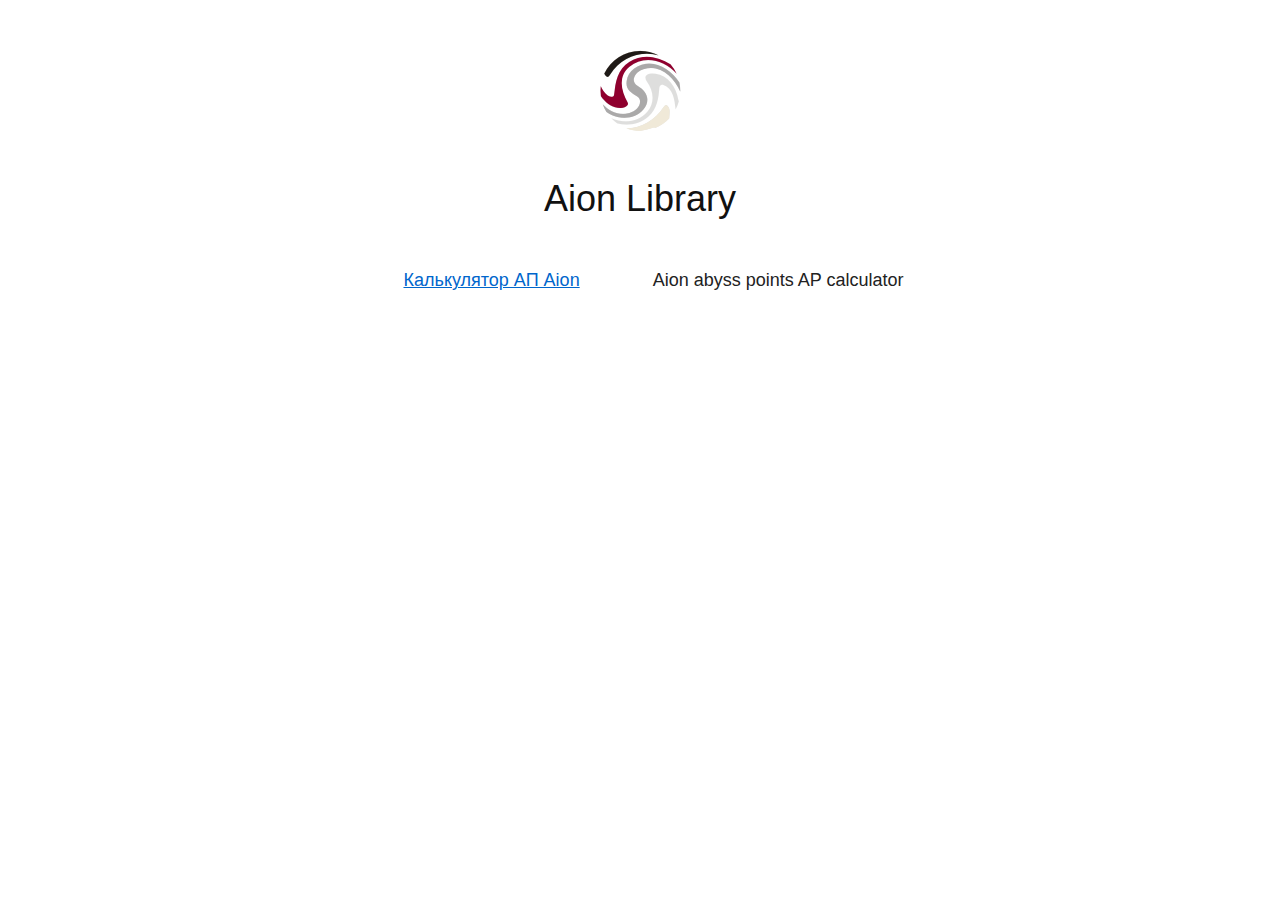
<file: index.html>
<!DOCTYPE HTML PUBLIC "-//W3C//DTD HTML 4.01 Transitional//EN"
        "http://www.w3.org/TR/html4/loose.dtd">
<html>
<head>
    <meta http-equiv="Content-Type" content="text/html; charset=UTF-8" >
    <title>Aion Library</title>

    <link rel="stylesheet" href="/css/blueprint/screen.css" type="text/css" media="screen, projection">
    <link rel="stylesheet" href="/css/blueprint/print.css" type="text/css" media="print">
    <!--[if lt IE 8]>
        <link rel="stylesheet" href="/css/blueprint/ie.css" type="text/css" media="screen, projection">
    <![endif]-->

    <link rel="stylesheet" href="/css/index.css" type="text/css" media="screen, projection">

    <script language="javascript" src="/js/mootools-core-1.3.2-full-nocompat-yc.js"></script>
</head>
<body>
    <div style="height: 50px;">&nbsp;</div>
    <div class="container" style="text-align: center;">
        <img src="/images/logo.png" style="margin-bottom: 50px;" />

        <div style="margin-bottom: 50px">
            <h1>Aion Library</h1>
            
            <!-- Place this tag in your head or just before your close body tag -->
            <script type="text/javascript" src="https://apis.google.com/js/plusone.js"></script>

            <!-- Place this tag where you want the +1 button to render -->
            <div class="g-plusone" data-annotation="none"></div>
        </div>

        <ul class="menu">
            <li>

            </li>
            <li>
                <a href="/ap.html">Калькулятор АП Aion</a>
                <span>Aion abyss points AP calculator</span>
            </li>
        </ul>
    </div>
</body>
</html>
</file>
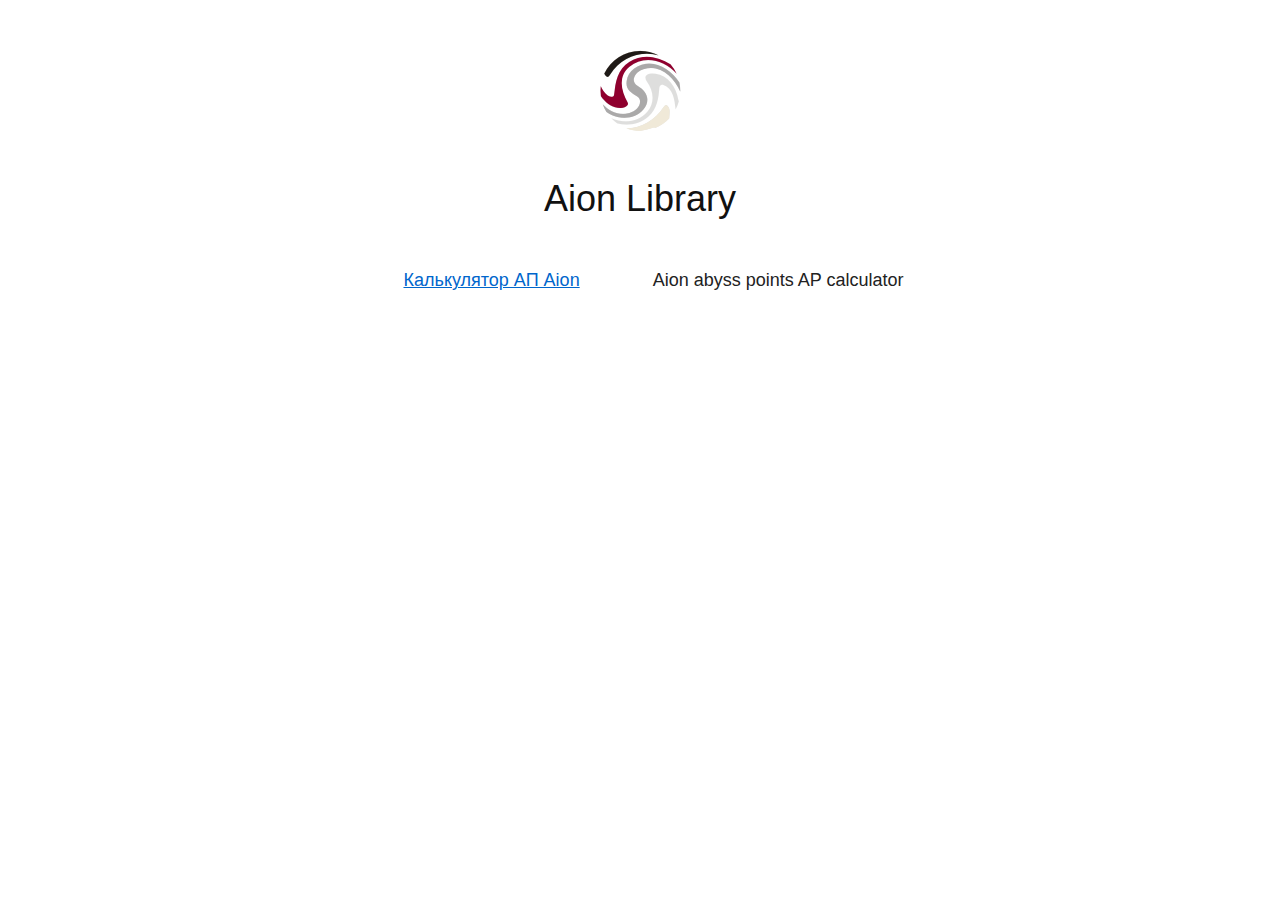
<file: public/index.html>
<!DOCTYPE HTML PUBLIC "-//W3C//DTD HTML 4.01 Transitional//EN"
        "http://www.w3.org/TR/html4/loose.dtd">
<html>
<head>
    <meta http-equiv="Content-Type" content="text/html; charset=UTF-8" >
    <title>Aion Library</title>

    <link rel="stylesheet" href="/css/blueprint/screen.css" type="text/css" media="screen, projection">
    <link rel="stylesheet" href="/css/blueprint/print.css" type="text/css" media="print">
    <!--[if lt IE 8]>
        <link rel="stylesheet" href="/css/blueprint/ie.css" type="text/css" media="screen, projection">
    <![endif]-->

    <link rel="stylesheet" href="/css/index.css" type="text/css" media="screen, projection">

    <script language="javascript" src="/js/mootools-core-1.3.2-full-nocompat-yc.js"></script>
</head>
<body>
    <div style="height: 50px;">&nbsp;</div>
    <div class="container" style="text-align: center;">
        <img src="/images/logo.png" style="margin-bottom: 50px;" />

        <h1 style="margin-bottom: 50px;">Aion Library</h1>

        <ul class="menu">
            <li>
                <a href="/ap.html">Калькулятор АП Aion</a>
                <span>Aion abyss points AP calculator</span>
            </li>
        </ul>
    </div>
</body>
</html>
</file>
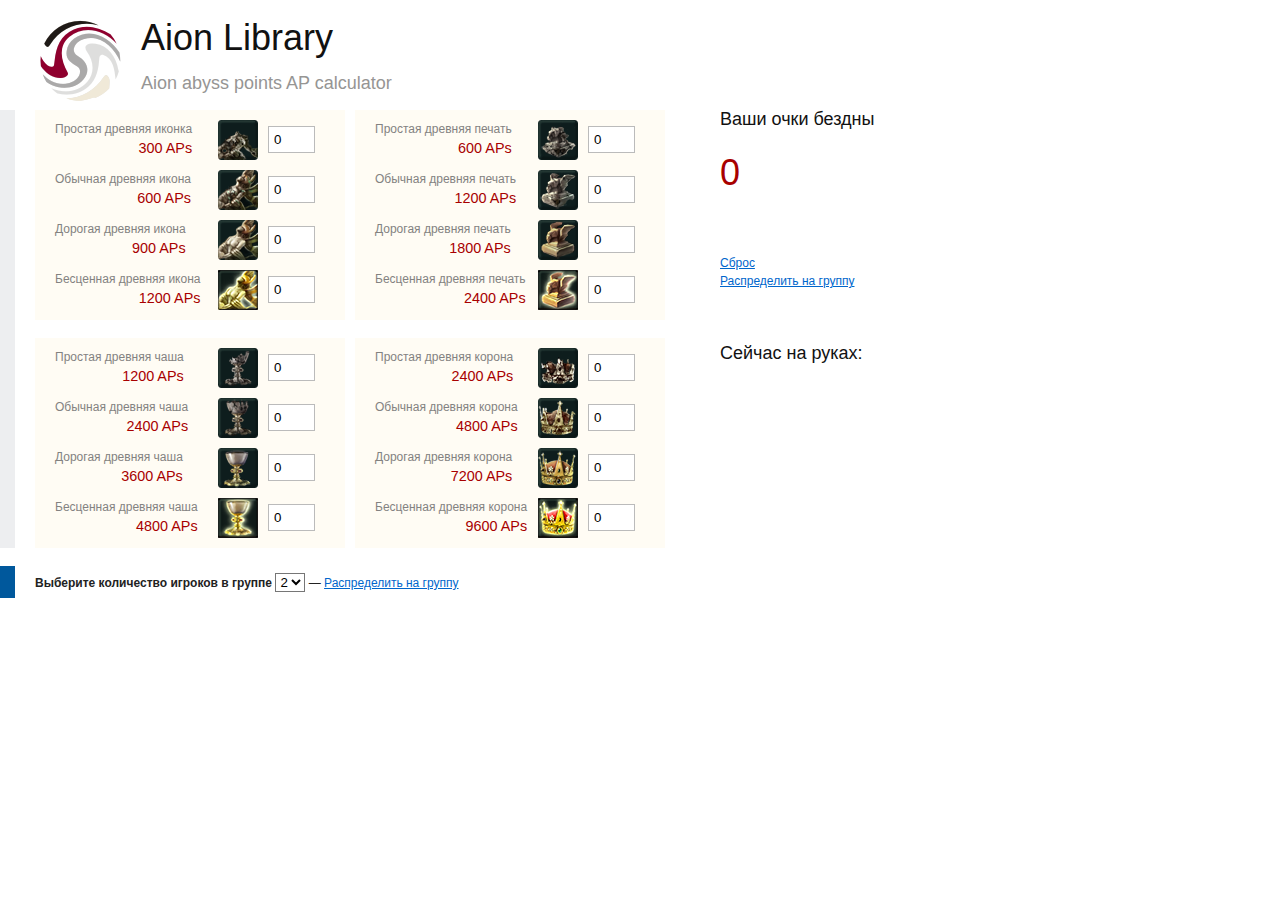
<file: ap.html>
<!DOCTYPE HTML PUBLIC "-//W3C//DTD HTML 4.01 Transitional//EN"
        "http://www.w3.org/TR/html4/loose.dtd">
<html>
<head>
    <meta http-equiv="Content-Type" content="text/html; charset=UTF-8" >
    <title>Ap калькулятор &mdash; Aion Library</title>

    <link rel="stylesheet" href="/css/blueprint/screen.css" type="text/css" media="screen, projection">
    <link rel="stylesheet" href="/css/blueprint/print.css" type="text/css" media="print">
    <!--[if lt IE 8]>
        <link rel="stylesheet" href="/css/blueprint/ie.css" type="text/css" media="screen, projection">
    <![endif]-->

    <link rel="stylesheet" href="/css/ap.css" type="text/css" media="screen, projection">

    <script language="javascript" src="/js/mootools-core-1.3.2-full-nocompat-yc.js"></script>
    <script language="javascript" src="/js/Element.serialize.js"></script>

    <script language="javascript" src="/js/main.js"></script>
</head>
<body>
<div class="header">
    <a href="/" style="text-decoration: none;">
        <img src="/images/logo.png" />
        <h1>Aion Library</h1>
        <h3>Aion abyss points AP calculator&nbsp;
            <!-- Place this tag where you want the +1 button to render -->
            <div class="g-plusone" data-size="small" data-annotation="none"></div>
        </h3>
    </a>
</div>
<div class="content span-18">
    <div class="content-items">
        <form id="items">
        <!-- Icon -->
        <div class="span-7 content-items-block">
            <div class="content-items-cell">
                <div class="left content-items-infoblock">
                    Простая древняя иконка
                    <span>300 APs</span>
                </div>
                <div class="right content-items-imageblock">
                    <img src="/images/ap/icon_0.png" />
                    <input type="text" name="items[icon][0]" value="0" />
                </div>
                <div class="clear"></div>
            </div>

            <div class="content-items-cell">
                <div class="left content-items-infoblock">
                    Обычная древняя икона
                    <span>600 APs</span>
                </div>
                <div class="right content-items-imageblock">
                    <img src="/images/ap/icon_1.png" />
                    <input type="text" name="items[icon][1]" value="0" />
                </div>
                <div class="clear"></div>
            </div>

            <div class="content-items-cell">
                <div class="left content-items-infoblock">
                    Дорогая древняя икона
                    <span>900 APs</span>
                </div>
                <div class="right content-items-imageblock">
                    <img src="/images/ap/icon_2.png" />
                    <input type="text" name="items[icon][2]" value="0" />
                </div>
                <div class="clear"></div>
            </div>

            <div class="content-items-cell">
                <div class="left content-items-infoblock">
                    Бесценная древняя икона
                    <span>1200 APs</span>
                </div>
                <div class="right content-items-imageblock">
                    <img src="/images/ap/icon_3.png" />
                    <input type="text" name="items[icon][3]" value="0" />
                </div>
                <div class="clear"></div>
            </div>
        </div>

        <!-- Ceal -->
        <div class="span-7 content-items-block">
            <div class="content-items-cell">
                <div class="left content-items-infoblock">
                    Простая древняя печать
                    <span>600 APs</span>
                </div>
                <div class="right content-items-imageblock">
                    <img src="/images/ap/seal_0.png" />
                    <input type="text" name="items[seal][0]" value="0" />
                </div>
                <div class="clear"></div>
            </div>

            <div class="content-items-cell">
                <div class="left content-items-infoblock">
                    Обычная древняя печать
                    <span>1200 APs</span>
                </div>
                <div class="right content-items-imageblock">
                    <img src="/images/ap/seal_1.png" />
                    <input type="text" name="items[seal][1]" value="0" />
                </div>
                <div class="clear"></div>
            </div>

            <div class="content-items-cell">
                <div class="left content-items-infoblock">
                    Дорогая древняя печать
                    <span>1800 APs</span>
                </div>
                <div class="right content-items-imageblock">
                    <img src="/images/ap/seal_2.png" />
                    <input type="text" name="items[seal][2]" value="0" />
                </div>
                <div class="clear"></div>
            </div>

            <div class="content-items-cell">
                <div class="left content-items-infoblock">
                    Бесценная древняя печать
                    <span>2400 APs</span>
                </div>
                <div class="right content-items-imageblock">
                    <img src="/images/ap/seal_3.png" />
                    <input type="text" name="items[seal][3]" value="0" />
                </div>
                <div class="clear"></div>
            </div>
        </div>
        
        <hr class="space" />

        <!-- Cup -->
        <div class="span-7 content-items-block">
            <div class="content-items-cell">
                <div class="left content-items-infoblock">
                    Простая древняя чаша
                    <span>1200 APs</span>
                </div>
                <div class="right content-items-imageblock">
                    <img src="/images/ap/cup_0.png" />
                    <input type="text" name="items[cup][0]" value="0" />
                </div>
                <div class="clear"></div>
            </div>

            <div class="content-items-cell">
                <div class="left content-items-infoblock">
                    Обычная древняя чаша
                    <span>2400 APs</span>
                </div>
                <div class="right content-items-imageblock">
                    <img src="/images/ap/cup_1.png" />
                    <input type="text" name="items[cup][1]" value="0" />
                </div>
                <div class="clear"></div>
            </div>

            <div class="content-items-cell">
                <div class="left content-items-infoblock">
                    Дорогая древняя чаша
                    <span>3600 APs</span>
                </div>
                <div class="right content-items-imageblock">
                    <img src="/images/ap/cup_2.png" />
                    <input type="text" name="items[cup][2]" value="0" />
                </div>
                <div class="clear"></div>
            </div>

            <div class="content-items-cell">
                <div class="left content-items-infoblock">
                    Бесценная древняя чаша
                    <span>4800 APs</span>
                </div>
                <div class="right content-items-imageblock">
                    <img src="/images/ap/cup_3.png" />
                    <input type="text" name="items[cup][3]" value="0" />
                </div>
                <div class="clear"></div>
            </div>
        </div>

        <!-- Crown -->
        <div class="span-7 content-items-block">
            <div class="content-items-cell">
                <div class="left content-items-infoblock">
                    Простая древняя корона
                    <span>2400 APs</span>
                </div>
                <div class="right content-items-imageblock">
                    <img src="/images/ap/crown_0.png" />
                    <input type="text" name="items[crown][0]" value="0" />
                </div>
                <div class="clear"></div>
            </div>

            <div class="content-items-cell">
                <div class="left content-items-infoblock">
                    Обычная древняя корона
                    <span>4800 APs</span>
                </div>
                <div class="right content-items-imageblock">
                    <img src="/images/ap/crown_1.png" />
                    <input type="text" name="items[crown][1]" value="0" />
                </div>
                <div class="clear"></div>
            </div>

            <div class="content-items-cell">
                <div class="left content-items-infoblock">
                    Дорогая древняя корона
                    <span>7200 APs</span>
                </div>
                <div class="right content-items-imageblock">
                    <img src="/images/ap/crown_2.png" />
                    <input type="text" name="items[crown][2]" value="0" />
                </div>
                <div class="clear"></div>
            </div>

            <div class="content-items-cell">
                <div class="left content-items-infoblock">
                    Бесценная древняя корона
                    <span>9600 APs</span>
                </div>
                <div class="right content-items-imageblock">
                    <img src="/images/ap/crown_3.png" />
                    <input type="text" name="items[crown][3]" value="0" />
                </div>
                <div class="clear"></div>
            </div>
        </div>
        <div class="clear"></div>
        </form>
    </div>

    <hr class="space" />

    <div class="content-group">
        <div>
            <label>
                Выберите количество игроков в группе
                <select id="userCound">
                    <option>2</option><option>3</option><option>4</option><option>5</option><option>6</option>
                </select>
            </label>
            &mdash; <a href="#" class="calcPeople">Распределить на группу</a>
        </div>

        <div id="content-group-legend">
        </div>

        <div class="clear"></div>
    </div>
</div>

<div class="right-menu">
    <h3>Ваши очки бездны</h3>
    <p id="aps-all" class="aps-all">0</p>
    <p>
        <a href="#" id="clear">Сброс</a><br />
        <a href="#" class="calcPeople">Распределить на группу</a>
    </p>
    <!--
    <p>
        <a href="#">Получить ссылку на билд</a>
    </p>
    -->

    <p>&nbsp;</p>
    
    <div>
        <h3>Сейчас на руках:</h3>
        <div id="groupNowAp">
        </div>
    </div>
</div>

<script language="javascript">
    window.addEvent('domready', function() {
        var a = new Ap({
            'formId':'items',
            'resultId': 'aps-all',
            'usersCoundId': 'userCound',
            'usersGroupLegend': 'content-group-legend',
            'groupNowApId': 'groupNowAp',
            'buttons': {
                'calcPeople': $$('.calcPeople')
            }
        });
    });
</script>

<!-- Reformal -->
<script type="text/javascript">
reformal_wdg_domain    = "aionlib";
reformal_wdg_mode    = 0;
reformal_wdg_title   = "Aion Library";
reformal_wdg_ltitle  = "Оставьте свой отзыв";
reformal_wdg_lfont   = "";
reformal_wdg_lsize   = "";
reformal_wdg_color   = "#FFA000";
reformal_wdg_bcolor  = "#516683";
reformal_wdg_tcolor  = "#FFFFFF";
reformal_wdg_align   = "right";
reformal_wdg_charset = "utf-8";
reformal_wdg_waction = 1;
reformal_wdg_vcolor  = "#9FCE54";
reformal_wdg_cmline  = "#E0E0E0";
reformal_wdg_glcolor  = "#105895";
reformal_wdg_tbcolor  = "#FFFFFF";

reformal_wdg_bimage = "7688f5685f7701e97daa5497d3d9c745.png";

</script>
<script type="text/javascript" language="JavaScript" src="http://reformal.ru/tab6.js?charset=utf-8"></script><noscript><a href="http://aionlib.reformal.ru">Aion Library feedback </a> <a href="http://reformal.ru"><img src="http://reformal.ru/i/logo.gif" /></a></noscript>

<!-- Google Analitics -->
<script type="text/javascript">

  var _gaq = _gaq || [];
  _gaq.push(['_setAccount', 'UA-23655036-1']);
  _gaq.push(['_trackPageview']);

  (function() {
    var ga = document.createElement('script'); ga.type = 'text/javascript'; ga.async = true;
    ga.src = ('https:' == document.location.protocol ? 'https://ssl' : 'http://www') + '.google-analytics.com/ga.js';
    var s = document.getElementsByTagName('script')[0]; s.parentNode.insertBefore(ga, s);
  })();
</script>

<!-- Place this tag in your head or just before your close body tag -->
<script type="text/javascript" src="https://apis.google.com/js/plusone.js"></script>
</body>
</html>
</file>
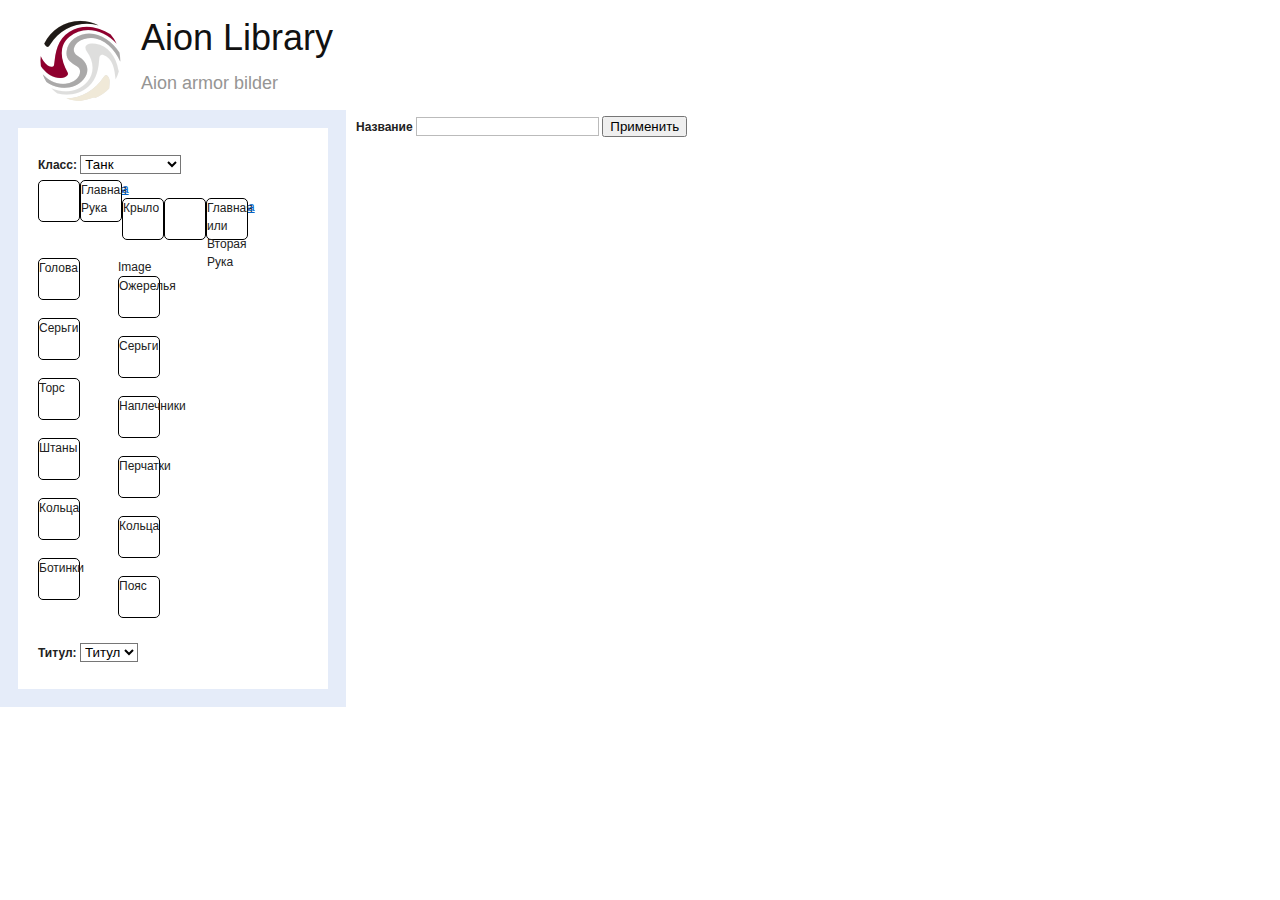
<file: armor.html>
<!DOCTYPE HTML PUBLIC "-//W3C//DTD HTML 4.01 Transitional//EN"
        "http://www.w3.org/TR/html4/loose.dtd">
<html>
<head>
    <meta http-equiv="Content-Type" content="text/html; charset=UTF-8" >
    <meta name="verify-reformal" content="1c9ec0091cc7ff3314655c0d" />
    <meta name="google-site-verification" content="dU3pyk7PbpsMHpCK3XNWazOSEw81epv5boQjqMyzA7M" />
    <title>Ap калькулятор &mdash; Aion Library</title>

    <link rel="stylesheet" href="/css/blueprint/screen.css" type="text/css" media="screen, projection">
    <link rel="stylesheet" href="/css/blueprint/print.css" type="text/css" media="print">
    <!--[if lt IE 8]>
        <link rel="stylesheet" href="/css/blueprint/ie.css" type="text/css" media="screen, projection">
    <![endif]-->

    <link rel="stylesheet" href="/css/armor.css" type="text/css" media="screen, projection">

    <script language="javascript" src="/js/mootools-core-1.4.0-full-nocompat-yc.js"></script>
    <script language="javascript" src="/js/Element.serialize.js"></script>

    <script language="javascript" src="/js/ScrollSpy-yui-compressed.js"></script>

    <script language="javascript" src="/js/main.js"></script>

</head>
<body>
<div class="header">
    <a href="/" style="text-decoration: none;">
        <img src="/images/logo.png" />
        <h1>Aion Library</h1>
        <h3>Aion armor bilder&nbsp;
            <!-- Place this tag where you want the +1 button to render -->
            <div class="g-plusone" data-size="small" data-annotation="none"></div>
        </h3>
    </a>
</div>
<div class="content span-8 box">
    <div id="man">
        <div>
            <label>Класс: <select id="class">
                <option value="1">Танк</option><option value="2">Гладиатор</option>
                <option value="3">Целитель</option><option value="4">Чародей</option>
                <option value="5">Стрелок</option><option value="6">Убийца</option>
                <option value="7">Волшебник</option><option value="8">Заклинатель</option>
            </select></label>
        </div>

        <div class="item-line-1">
            <div class="item-line-1-block">
                <div class="item" id="item2-13">&nbsp;</div>
                <a href="#" class="swapWeapon">a</a>
                <div class="item child" slot="13" id="item-13">Главная Рука</div>
            </div>

            <div class="item-line-1-block c">
                <div class="item" slot="11">Крыло</div>
            </div>

            <div class="item-line-1-block r">
                <div class="item parend" id="item2-12">&nbsp;</div>
                <div class="item child" slot="12" id="item-12">Главная или Вторая Рука</div>
                <a href="#" class="swapWeapon">a</a>
            </div>

            <div class="clear"></div>
        </div>

        <hr class="space" />

        <div class="span-2">
            <div class="item" slot="1" id="item-1">Голова</div>
            <hr class="space" />
            <div class="item" slot="8" id="item-8-1">Серьги</div>
            <hr class="space" />
            <div class="item" slot="2" id="item-2">Торс</div>
            <hr class="space" />
            <div class="item" slot="3" id="item-3">Штаны</div>
            <hr class="space" />
            <div class="item" slot="9" id="item-9-1">Кольца</div>
            <hr class="space" />
            <div class="item" slot="4" id="item-4">Ботинки</div>
        </div>
        <div class="span-3">
            Image
        </div>
        <div class="span-2">
            <div class="item" slot="7" id="item-7">Ожерелья</div>
            <hr class="space" />
            <div class="item" slot="8" id="item-8-2">Серьги</div>
            <hr class="space" />
            <div class="item" slot="5" id="item-5">Наплечники</div>
            <hr class="space" />
            <div class="item" slot="6" id="item-6">Перчатки</div>
            <hr class="space" />
            <div class="item" slot="9" id="item-9-2">Кольца</div>
            <hr class="space" />
            <div class="item" slot="10" id="item-10">Пояс</div>
        </div>

        <div class="clear"></div>
        <hr class="space" />

        <div>
            <label>Титул: <select><option>Титул</option></select></label>
        </div>
    </div>
</div>
<div id="add-items" class="span-10">
    <div>
        <form id="filter">
            <input type="hidden" id="filter-slot" name="slot" value="0" />
            <input type="hidden" id="filter-type" name="type" value="0" />
            <label>Название <input type="text" name="name" id="filter-name" /></label>
            <input type="submit" value="Применить" />
            <span id="loadFilter" class="hide"><img src="/images/ajax-loader.gif" /></span>
        </form>
    </div>
    <hr class="space" />
    <div id="posts-container">
        <div id="posts"></div>
    </div>
</div>

<div id="status">

</div>

<script language="javascript">
    window.addEvent('domready', function() {
        var armor = new Armor({
            items: {
                itemsList: $('posts'),
                filter: $('filter'),
                filterLoading: $('loadFilter')
            },
            man: {
                status: $('status'),
                filterSlot: $('filter-slot'),
                filterType: $('filter-type'),
                filterName: $('filter-name'),
                filterClass: $('class')
            }
        });
    });
</script>
</body>
</html>
</file>
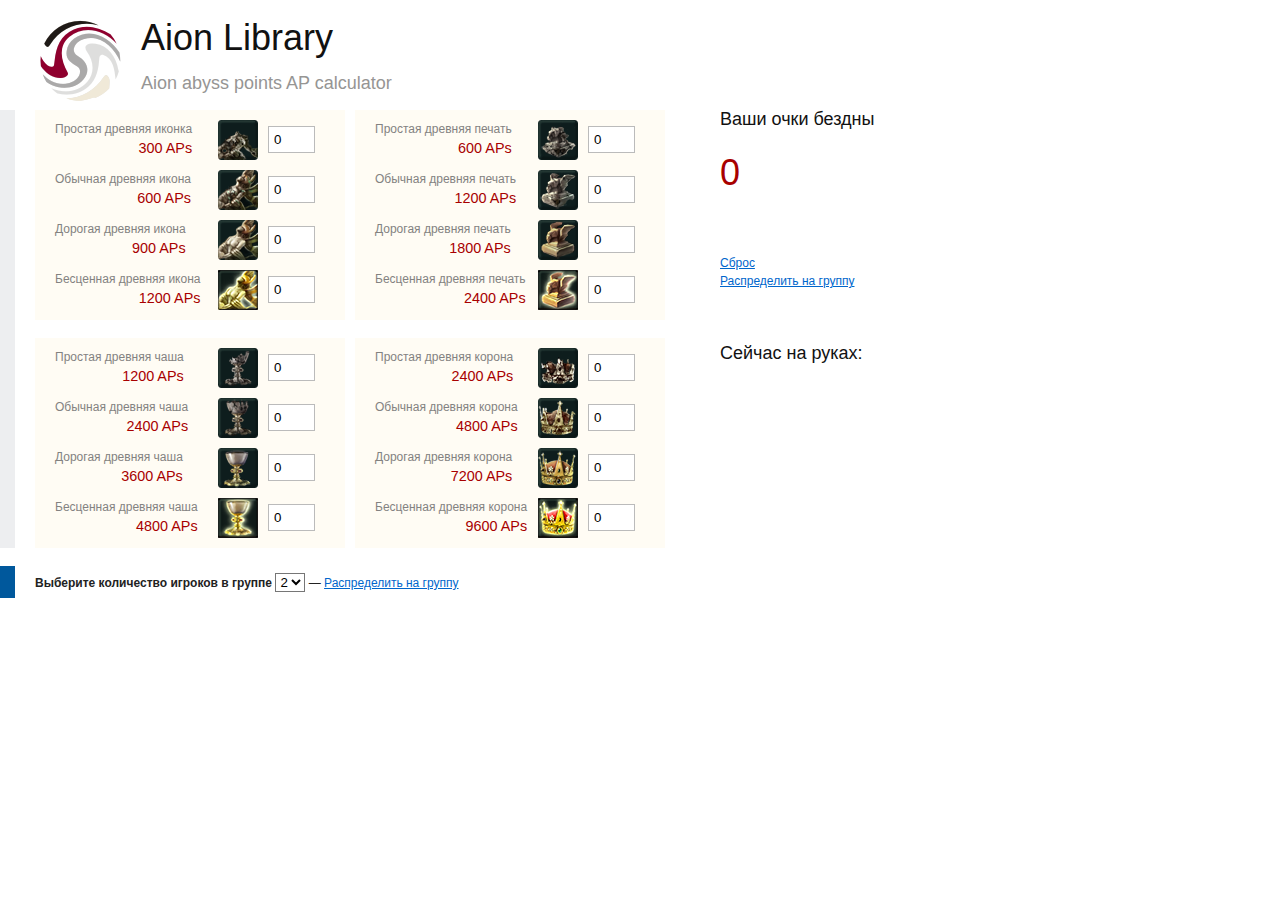
<file: public/ap.html>
<!DOCTYPE HTML PUBLIC "-//W3C//DTD HTML 4.01 Transitional//EN"
        "http://www.w3.org/TR/html4/loose.dtd">
<html>
<head>
    <meta http-equiv="Content-Type" content="text/html; charset=UTF-8" >
    <title>Aion Library</title>

    <link rel="stylesheet" href="/css/blueprint/screen.css" type="text/css" media="screen, projection">
    <link rel="stylesheet" href="/css/blueprint/print.css" type="text/css" media="print">
    <!--[if lt IE 8]>
        <link rel="stylesheet" href="/css/blueprint/ie.css" type="text/css" media="screen, projection">
    <![endif]-->

    <link rel="stylesheet" href="/css/ap.css" type="text/css" media="screen, projection">

    <script language="javascript" src="/js/mootools-core-1.3.2-full-nocompat-yc.js"></script>
    <script language="javascript" src="/js/Element.serialize.js"></script>

    <script language="javascript" src="/js/main.js"></script>
</head>
<body>
<div class="header">
    <a href="/" style="text-decoration: none;">
        <img src="/images/logo.png" />
        <h1>Aion Library</h1>
        <h3>Aion abyss points AP calculator</h3>
    </a>
</div>
<div class="content span-18">
    <div class="content-items">
        <form id="items">
        <!-- Icon -->
        <div class="span-7 content-items-block">
            <div class="content-items-cell">
                <div class="left content-items-infoblock">
                    Простая древняя иконка
                    <span>300 APs</span>
                </div>
                <div class="right content-items-imageblock">
                    <img src="/images/ap/icon_0.png" />
                    <input type="text" name="items[icon][0]" value="0" />
                </div>
                <div class="clear"></div>
            </div>

            <div class="content-items-cell">
                <div class="left content-items-infoblock">
                    Обычная древняя икона
                    <span>600 APs</span>
                </div>
                <div class="right content-items-imageblock">
                    <img src="/images/ap/icon_1.png" />
                    <input type="text" name="items[icon][1]" value="0" />
                </div>
                <div class="clear"></div>
            </div>

            <div class="content-items-cell">
                <div class="left content-items-infoblock">
                    Дорогая древняя икона
                    <span>900 APs</span>
                </div>
                <div class="right content-items-imageblock">
                    <img src="/images/ap/icon_2.png" />
                    <input type="text" name="items[icon][2]" value="0" />
                </div>
                <div class="clear"></div>
            </div>

            <div class="content-items-cell">
                <div class="left content-items-infoblock">
                    Бесценная древняя икона
                    <span>1200 APs</span>
                </div>
                <div class="right content-items-imageblock">
                    <img src="/images/ap/icon_3.png" />
                    <input type="text" name="items[icon][3]" value="0" />
                </div>
                <div class="clear"></div>
            </div>
        </div>

        <!-- Ceal -->
        <div class="span-7 content-items-block">
            <div class="content-items-cell">
                <div class="left content-items-infoblock">
                    Простая древняя печать
                    <span>600 APs</span>
                </div>
                <div class="right content-items-imageblock">
                    <img src="/images/ap/seal_0.png" />
                    <input type="text" name="items[seal][0]" value="0" />
                </div>
                <div class="clear"></div>
            </div>

            <div class="content-items-cell">
                <div class="left content-items-infoblock">
                    Обычная древняя печать
                    <span>1200 APs</span>
                </div>
                <div class="right content-items-imageblock">
                    <img src="/images/ap/seal_1.png" />
                    <input type="text" name="items[seal][1]" value="0" />
                </div>
                <div class="clear"></div>
            </div>

            <div class="content-items-cell">
                <div class="left content-items-infoblock">
                    Дорогая древняя печать
                    <span>1800 APs</span>
                </div>
                <div class="right content-items-imageblock">
                    <img src="/images/ap/seal_2.png" />
                    <input type="text" name="items[seal][2]" value="0" />
                </div>
                <div class="clear"></div>
            </div>

            <div class="content-items-cell">
                <div class="left content-items-infoblock">
                    Бесценная древняя печать
                    <span>2400 APs</span>
                </div>
                <div class="right content-items-imageblock">
                    <img src="/images/ap/seal_3.png" />
                    <input type="text" name="items[seal][3]" value="0" />
                </div>
                <div class="clear"></div>
            </div>
        </div>
        
        <hr class="space" />

        <!-- Cup -->
        <div class="span-7 content-items-block">
            <div class="content-items-cell">
                <div class="left content-items-infoblock">
                    Простая древняя чаша
                    <span>1200 APs</span>
                </div>
                <div class="right content-items-imageblock">
                    <img src="/images/ap/cup_0.png" />
                    <input type="text" name="items[cup][0]" value="0" />
                </div>
                <div class="clear"></div>
            </div>

            <div class="content-items-cell">
                <div class="left content-items-infoblock">
                    Обычная древняя чаша
                    <span>2400 APs</span>
                </div>
                <div class="right content-items-imageblock">
                    <img src="/images/ap/cup_1.png" />
                    <input type="text" name="items[cup][1]" value="0" />
                </div>
                <div class="clear"></div>
            </div>

            <div class="content-items-cell">
                <div class="left content-items-infoblock">
                    Дорогая древняя чаша
                    <span>3600 APs</span>
                </div>
                <div class="right content-items-imageblock">
                    <img src="/images/ap/cup_2.png" />
                    <input type="text" name="items[cup][2]" value="0" />
                </div>
                <div class="clear"></div>
            </div>

            <div class="content-items-cell">
                <div class="left content-items-infoblock">
                    Бесценная древняя чаша
                    <span>4800 APs</span>
                </div>
                <div class="right content-items-imageblock">
                    <img src="/images/ap/cup_3.png" />
                    <input type="text" name="items[cup][3]" value="0" />
                </div>
                <div class="clear"></div>
            </div>
        </div>

        <!-- Crown -->
        <div class="span-7 content-items-block">
            <div class="content-items-cell">
                <div class="left content-items-infoblock">
                    Простая древняя корона
                    <span>2400 APs</span>
                </div>
                <div class="right content-items-imageblock">
                    <img src="/images/ap/crown_0.png" />
                    <input type="text" name="items[crown][0]" value="0" />
                </div>
                <div class="clear"></div>
            </div>

            <div class="content-items-cell">
                <div class="left content-items-infoblock">
                    Обычная древняя корона
                    <span>4800 APs</span>
                </div>
                <div class="right content-items-imageblock">
                    <img src="/images/ap/crown_1.png" />
                    <input type="text" name="items[crown][1]" value="0" />
                </div>
                <div class="clear"></div>
            </div>

            <div class="content-items-cell">
                <div class="left content-items-infoblock">
                    Дорогая древняя корона
                    <span>7200 APs</span>
                </div>
                <div class="right content-items-imageblock">
                    <img src="/images/ap/crown_2.png" />
                    <input type="text" name="items[crown][2]" value="0" />
                </div>
                <div class="clear"></div>
            </div>

            <div class="content-items-cell">
                <div class="left content-items-infoblock">
                    Бесценная древняя корона
                    <span>9600 APs</span>
                </div>
                <div class="right content-items-imageblock">
                    <img src="/images/ap/crown_3.png" />
                    <input type="text" name="items[crown][3]" value="0" />
                </div>
                <div class="clear"></div>
            </div>
        </div>
        <div class="clear"></div>
        </form>
    </div>

    <hr class="space" />

    <div class="content-group">
        <div>
            <label>
                Выберите количество игроков в группе
                <select id="userCound">
                    <option>2</option><option>3</option><option>4</option><option>5</option><option>6</option>
                </select>
            </label>
            &mdash; <a href="#" class="calcPeople">Распределить на группу</a>
        </div>

        <div id="content-group-legend">
        </div>

        <div class="clear"></div>
    </div>
</div>

<div class="right-menu">
    <h3>Ваши очки бездны</h3>
    <p id="aps-all" class="aps-all">0</p>
    <p>
        <a href="#" id="clear">Сброс</a><br />
        <a href="#" class="calcPeople">Распределить на группу</a>
    </p>
    <!--
    <p>
        <a href="#">Получить ссылку на билд</a>
    </p>
    -->

    <p>&nbsp;</p>
    
    <div>
        <h3>Сейчас на руках:</h3>
        <div id="groupNowAp">
        </div>
    </div>
</div>

<script language="javascript">
    window.addEvent('domready', function() {
        var a = new Ap({
            'formId':'items',
            'resultId': 'aps-all',
            'usersCoundId': 'userCound',
            'usersGroupLegend': 'content-group-legend',
            'groupNowApId': 'groupNowAp',
            'buttons': {
                'calcPeople': $$('.calcPeople')
            }
        });
    });
</script>
</body>
</html>
</file>
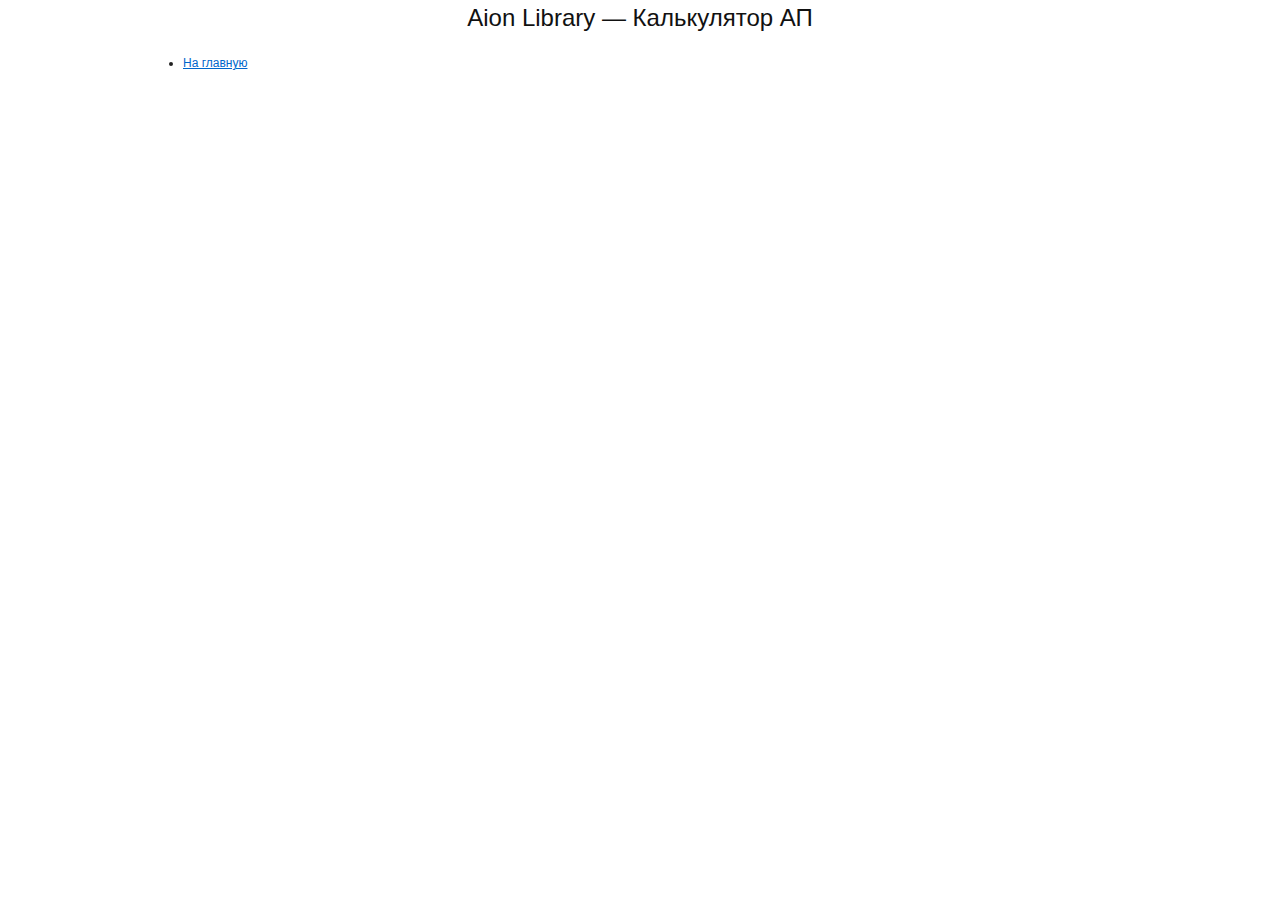
<file: public/armor.html>
<!DOCTYPE HTML PUBLIC "-//W3C//DTD HTML 4.01 Transitional//EN"
        "http://www.w3.org/TR/html4/loose.dtd">
<html>
<head>
    <meta http-equiv="Content-Type" content="text/html; charset=UTF-8" >
    
    <title>Aion Library</title>

    <link rel="stylesheet" href="/css/blueprint/screen.css" type="text/css" media="screen, projection">
    <link rel="stylesheet" href="/css/blueprint/print.css" type="text/css" media="print">
    <!--[if lt IE 8]>
        <link rel="stylesheet" href="/css/blueprint/ie.css" type="text/css" media="screen, projection">
    <![endif]-->

    <link rel="stylesheet" href="/css/ap.css" type="text/css" media="screen, projection">

    <script language="javascript" src="/js/mootools-core-1.3.2-full-nocompat-yc.js"></script>
    <script language="javascript" src="/js/Element.serialize.js"></script>

    <script language="javascript" src="/js/main.js"></script>
</head>
<body>
    <div class="container">
        <h2 align="center">Aion Library &mdash; Калькулятор АП</h2>

        <ul>
            <li><a href="/">На главную</a></li>
        </ul>

        
    </div>
</body>
</html>
</file>
<file: css/blueprint/screen.css>
/* -----------------------------------------------------------------------


 Blueprint CSS Framework 1.0.1
 http://blueprintcss.org

   * Copyright (c) 2007-Present. See LICENSE for more info.
   * See README for instructions on how to use Blueprint.
   * For credits and origins, see AUTHORS.
   * This is a compressed file. See the sources in the 'src' directory.

----------------------------------------------------------------------- */

/* reset.css */
html {margin:0;padding:0;border:0;}
body, div, span, object, iframe, h1, h2, h3, h4, h5, h6, p, blockquote, pre, a, abbr, acronym, address, code, del, dfn, em, img, q, dl, dt, dd, ol, ul, li, fieldset, form, label, legend, table, caption, tbody, tfoot, thead, tr, th, td, article, aside, dialog, figure, footer, header, hgroup, nav, section {margin:0;padding:0;border:0;font-size:100%;font:inherit;vertical-align:baseline;}
article, aside, details, figcaption, figure, dialog, footer, header, hgroup, menu, nav, section {display:block;}
body {line-height:1.5;background:white;}
table {border-collapse:separate;border-spacing:0;}
caption, th, td {text-align:left;font-weight:normal;float:none !important;}
table, th, td {vertical-align:middle;}
blockquote:before, blockquote:after, q:before, q:after {content:'';}
blockquote, q {quotes:"" "";}
a img {border:none;}
:focus {outline:0;}

/* typography.css */
html {font-size:100.01%;}
body {font-size:75%;color:#222;background:#fff;font-family:"Helvetica Neue", Arial, Helvetica, sans-serif;}
h1, h2, h3, h4, h5, h6 {font-weight:normal;color:#111;}
h1 {font-size:3em;line-height:1;margin-bottom:0.5em;}
h2 {font-size:2em;margin-bottom:0.75em;}
h3 {font-size:1.5em;line-height:1;margin-bottom:1em;}
h4 {font-size:1.2em;line-height:1.25;margin-bottom:1.25em;}
h5 {font-size:1em;font-weight:bold;margin-bottom:1.5em;}
h6 {font-size:1em;font-weight:bold;}
h1 img, h2 img, h3 img, h4 img, h5 img, h6 img {margin:0;}
p {margin:0 0 1.5em;}
.left {float:left !important;}
p .left {margin:1.5em 1.5em 1.5em 0;padding:0;}
.right {float:right !important;}
p .right {margin:1.5em 0 1.5em 1.5em;padding:0;}
a:focus, a:hover {color:#09f;}
a {color:#06c;text-decoration:underline;}
blockquote {margin:1.5em;color:#666;font-style:italic;}
strong, dfn {font-weight:bold;}
em, dfn {font-style:italic;}
sup, sub {line-height:0;}
abbr, acronym {border-bottom:1px dotted #666;}
address {margin:0 0 1.5em;font-style:italic;}
del {color:#666;}
pre {margin:1.5em 0;white-space:pre;}
pre, code, tt {font:1em 'andale mono', 'lucida console', monospace;line-height:1.5;}
li ul, li ol {margin:0;}
ul, ol {margin:0 1.5em 1.5em 0;padding-left:1.5em;}
ul {list-style-type:disc;}
ol {list-style-type:decimal;}
dl {margin:0 0 1.5em 0;}
dl dt {font-weight:bold;}
dd {margin-left:1.5em;}
table {margin-bottom:1.4em;width:100%;}
th {font-weight:bold;}
thead th {background:#c3d9ff;}
th, td, caption {padding:4px 10px 4px 5px;}
tbody tr:nth-child(even) td, tbody tr.even td {background:#e5ecf9;}
tfoot {font-style:italic;}
caption {background:#eee;}
.small {font-size:.8em;margin-bottom:1.875em;line-height:1.875em;}
.large {font-size:1.2em;line-height:2.5em;margin-bottom:1.25em;}
.hide {display:none;}
.quiet {color:#666;}
.loud {color:#000;}
.highlight {background:#ff0;}
.added {background:#060;color:#fff;}
.removed {background:#900;color:#fff;}
.first {margin-left:0;padding-left:0;}
.last {margin-right:0;padding-right:0;}
.top {margin-top:0;padding-top:0;}
.bottom {margin-bottom:0;padding-bottom:0;}

/* forms.css */
label {font-weight:bold;}
fieldset {padding:0 1.4em 1.4em 1.4em;margin:0 0 1.5em 0;border:1px solid #ccc;}
legend {font-weight:bold;font-size:1.2em;margin-top:-0.2em;margin-bottom:1em;}
fieldset, #IE8#HACK {padding-top:1.4em;}
legend, #IE8#HACK {margin-top:0;margin-bottom:0;}
input[type=text], input[type=password], input[type=url], input[type=email], input.text, input.title, textarea {background-color:#fff;border:1px solid #bbb;color:#000;}
input[type=text]:focus, input[type=password]:focus, input[type=url]:focus, input[type=email]:focus, input.text:focus, input.title:focus, textarea:focus {border-color:#666;}
select {background-color:#fff;border-width:1px;border-style:solid;}
input[type=text], input[type=password], input[type=url], input[type=email], input.text, input.title, textarea, select {margin:0.5em 0;}
input.text, input.title {width:300px;padding:5px;}
input.title {font-size:1.5em;}
textarea {width:390px;height:250px;padding:5px;}
form.inline {line-height:3;}
form.inline p {margin-bottom:0;}
.error, .alert, .notice, .success, .info {padding:0.8em;margin-bottom:1em;border:2px solid #ddd;}
.error, .alert {background:#fbe3e4;color:#8a1f11;border-color:#fbc2c4;}
.notice {background:#fff6bf;color:#514721;border-color:#ffd324;}
.success {background:#e6efc2;color:#264409;border-color:#c6d880;}
.info {background:#d5edf8;color:#205791;border-color:#92cae4;}
.error a, .alert a {color:#8a1f11;}
.notice a {color:#514721;}
.success a {color:#264409;}
.info a {color:#205791;}

/* grid.css */
.container {width:950px;margin:0 auto;}
.showgrid {background:url(src/grid.png);}
.column, .span-1, .span-2, .span-3, .span-4, .span-5, .span-6, .span-7, .span-8, .span-9, .span-10, .span-11, .span-12, .span-13, .span-14, .span-15, .span-16, .span-17, .span-18, .span-19, .span-20, .span-21, .span-22, .span-23, .span-24 {float:left;margin-right:10px;}
.last {margin-right:0;}
.span-1 {width:30px;}
.span-2 {width:70px;}
.span-3 {width:110px;}
.span-4 {width:150px;}
.span-5 {width:190px;}
.span-6 {width:230px;}
.span-7 {width:270px;}
.span-8 {width:310px;}
.span-9 {width:350px;}
.span-10 {width:390px;}
.span-11 {width:430px;}
.span-12 {width:470px;}
.span-13 {width:510px;}
.span-14 {width:550px;}
.span-15 {width:590px;}
.span-16 {width:630px;}
.span-17 {width:670px;}
.span-18 {width:710px;}
.span-19 {width:750px;}
.span-20 {width:790px;}
.span-21 {width:830px;}
.span-22 {width:870px;}
.span-23 {width:910px;}
.span-24 {width:950px;margin-right:0;}
input.span-1, textarea.span-1, input.span-2, textarea.span-2, input.span-3, textarea.span-3, input.span-4, textarea.span-4, input.span-5, textarea.span-5, input.span-6, textarea.span-6, input.span-7, textarea.span-7, input.span-8, textarea.span-8, input.span-9, textarea.span-9, input.span-10, textarea.span-10, input.span-11, textarea.span-11, input.span-12, textarea.span-12, input.span-13, textarea.span-13, input.span-14, textarea.span-14, input.span-15, textarea.span-15, input.span-16, textarea.span-16, input.span-17, textarea.span-17, input.span-18, textarea.span-18, input.span-19, textarea.span-19, input.span-20, textarea.span-20, input.span-21, textarea.span-21, input.span-22, textarea.span-22, input.span-23, textarea.span-23, input.span-24, textarea.span-24 {border-left-width:1px;border-right-width:1px;padding-left:5px;padding-right:5px;}
input.span-1, textarea.span-1 {width:18px;}
input.span-2, textarea.span-2 {width:58px;}
input.span-3, textarea.span-3 {width:98px;}
input.span-4, textarea.span-4 {width:138px;}
input.span-5, textarea.span-5 {width:178px;}
input.span-6, textarea.span-6 {width:218px;}
input.span-7, textarea.span-7 {width:258px;}
input.span-8, textarea.span-8 {width:298px;}
input.span-9, textarea.span-9 {width:338px;}
input.span-10, textarea.span-10 {width:378px;}
input.span-11, textarea.span-11 {width:418px;}
input.span-12, textarea.span-12 {width:458px;}
input.span-13, textarea.span-13 {width:498px;}
input.span-14, textarea.span-14 {width:538px;}
input.span-15, textarea.span-15 {width:578px;}
input.span-16, textarea.span-16 {width:618px;}
input.span-17, textarea.span-17 {width:658px;}
input.span-18, textarea.span-18 {width:698px;}
input.span-19, textarea.span-19 {width:738px;}
input.span-20, textarea.span-20 {width:778px;}
input.span-21, textarea.span-21 {width:818px;}
input.span-22, textarea.span-22 {width:858px;}
input.span-23, textarea.span-23 {width:898px;}
input.span-24, textarea.span-24 {width:938px;}
.append-1 {padding-right:40px;}
.append-2 {padding-right:80px;}
.append-3 {padding-right:120px;}
.append-4 {padding-right:160px;}
.append-5 {padding-right:200px;}
.append-6 {padding-right:240px;}
.append-7 {padding-right:280px;}
.append-8 {padding-right:320px;}
.append-9 {padding-right:360px;}
.append-10 {padding-right:400px;}
.append-11 {padding-right:440px;}
.append-12 {padding-right:480px;}
.append-13 {padding-right:520px;}
.append-14 {padding-right:560px;}
.append-15 {padding-right:600px;}
.append-16 {padding-right:640px;}
.append-17 {padding-right:680px;}
.append-18 {padding-right:720px;}
.append-19 {padding-right:760px;}
.append-20 {padding-right:800px;}
.append-21 {padding-right:840px;}
.append-22 {padding-right:880px;}
.append-23 {padding-right:920px;}
.prepend-1 {padding-left:40px;}
.prepend-2 {padding-left:80px;}
.prepend-3 {padding-left:120px;}
.prepend-4 {padding-left:160px;}
.prepend-5 {padding-left:200px;}
.prepend-6 {padding-left:240px;}
.prepend-7 {padding-left:280px;}
.prepend-8 {padding-left:320px;}
.prepend-9 {padding-left:360px;}
.prepend-10 {padding-left:400px;}
.prepend-11 {padding-left:440px;}
.prepend-12 {padding-left:480px;}
.prepend-13 {padding-left:520px;}
.prepend-14 {padding-left:560px;}
.prepend-15 {padding-left:600px;}
.prepend-16 {padding-left:640px;}
.prepend-17 {padding-left:680px;}
.prepend-18 {padding-left:720px;}
.prepend-19 {padding-left:760px;}
.prepend-20 {padding-left:800px;}
.prepend-21 {padding-left:840px;}
.prepend-22 {padding-left:880px;}
.prepend-23 {padding-left:920px;}
.border {padding-right:4px;margin-right:5px;border-right:1px solid #ddd;}
.colborder {padding-right:24px;margin-right:25px;border-right:1px solid #ddd;}
.pull-1 {margin-left:-40px;}
.pull-2 {margin-left:-80px;}
.pull-3 {margin-left:-120px;}
.pull-4 {margin-left:-160px;}
.pull-5 {margin-left:-200px;}
.pull-6 {margin-left:-240px;}
.pull-7 {margin-left:-280px;}
.pull-8 {margin-left:-320px;}
.pull-9 {margin-left:-360px;}
.pull-10 {margin-left:-400px;}
.pull-11 {margin-left:-440px;}
.pull-12 {margin-left:-480px;}
.pull-13 {margin-left:-520px;}
.pull-14 {margin-left:-560px;}
.pull-15 {margin-left:-600px;}
.pull-16 {margin-left:-640px;}
.pull-17 {margin-left:-680px;}
.pull-18 {margin-left:-720px;}
.pull-19 {margin-left:-760px;}
.pull-20 {margin-left:-800px;}
.pull-21 {margin-left:-840px;}
.pull-22 {margin-left:-880px;}
.pull-23 {margin-left:-920px;}
.pull-24 {margin-left:-960px;}
.pull-1, .pull-2, .pull-3, .pull-4, .pull-5, .pull-6, .pull-7, .pull-8, .pull-9, .pull-10, .pull-11, .pull-12, .pull-13, .pull-14, .pull-15, .pull-16, .pull-17, .pull-18, .pull-19, .pull-20, .pull-21, .pull-22, .pull-23, .pull-24 {float:left;position:relative;}
.push-1 {margin:0 -40px 1.5em 40px;}
.push-2 {margin:0 -80px 1.5em 80px;}
.push-3 {margin:0 -120px 1.5em 120px;}
.push-4 {margin:0 -160px 1.5em 160px;}
.push-5 {margin:0 -200px 1.5em 200px;}
.push-6 {margin:0 -240px 1.5em 240px;}
.push-7 {margin:0 -280px 1.5em 280px;}
.push-8 {margin:0 -320px 1.5em 320px;}
.push-9 {margin:0 -360px 1.5em 360px;}
.push-10 {margin:0 -400px 1.5em 400px;}
.push-11 {margin:0 -440px 1.5em 440px;}
.push-12 {margin:0 -480px 1.5em 480px;}
.push-13 {margin:0 -520px 1.5em 520px;}
.push-14 {margin:0 -560px 1.5em 560px;}
.push-15 {margin:0 -600px 1.5em 600px;}
.push-16 {margin:0 -640px 1.5em 640px;}
.push-17 {margin:0 -680px 1.5em 680px;}
.push-18 {margin:0 -720px 1.5em 720px;}
.push-19 {margin:0 -760px 1.5em 760px;}
.push-20 {margin:0 -800px 1.5em 800px;}
.push-21 {margin:0 -840px 1.5em 840px;}
.push-22 {margin:0 -880px 1.5em 880px;}
.push-23 {margin:0 -920px 1.5em 920px;}
.push-24 {margin:0 -960px 1.5em 960px;}
.push-1, .push-2, .push-3, .push-4, .push-5, .push-6, .push-7, .push-8, .push-9, .push-10, .push-11, .push-12, .push-13, .push-14, .push-15, .push-16, .push-17, .push-18, .push-19, .push-20, .push-21, .push-22, .push-23, .push-24 {float:left;position:relative;}
div.prepend-top, .prepend-top {margin-top:1.5em;}
div.append-bottom, .append-bottom {margin-bottom:1.5em;}
.box {padding:1.5em;margin-bottom:1.5em;background:#e5eCf9;}
hr {background:#ddd;color:#ddd;clear:both;float:none;width:100%;height:1px;margin:0 0 17px;border:none;}
hr.space {background:#fff;color:#fff;visibility:hidden;}
.clearfix:after, .container:after {content:"\0020";display:block;height:0;clear:both;visibility:hidden;overflow:hidden;}
.clearfix, .container {display:block;}
.clear {clear:both;}
</file>
<file: css/blueprint/print.css>
/* -----------------------------------------------------------------------


 Blueprint CSS Framework 1.0.1
 http://blueprintcss.org

   * Copyright (c) 2007-Present. See LICENSE for more info.
   * See README for instructions on how to use Blueprint.
   * For credits and origins, see AUTHORS.
   * This is a compressed file. See the sources in the 'src' directory.

----------------------------------------------------------------------- */

/* print.css */
body {line-height:1.5;font-family:"Helvetica Neue", Arial, Helvetica, sans-serif;color:#000;background:none;font-size:10pt;}
.container {background:none;}
hr {background:#ccc;color:#ccc;width:100%;height:2px;margin:2em 0;padding:0;border:none;}
hr.space {background:#fff;color:#fff;visibility:hidden;}
h1, h2, h3, h4, h5, h6 {font-family:"Helvetica Neue", Arial, "Lucida Grande", sans-serif;}
code {font:.9em "Courier New", Monaco, Courier, monospace;}
a img {border:none;}
p img.top {margin-top:0;}
blockquote {margin:1.5em;padding:1em;font-style:italic;font-size:.9em;}
.small {font-size:.9em;}
.large {font-size:1.1em;}
.quiet {color:#999;}
.hide {display:none;}
a:link, a:visited {background:transparent;font-weight:700;text-decoration:underline;}
a:link:after, a:visited:after {content:" (" attr(href) ")";font-size:90%;}
</file>
<file: css/blueprint/ie.css>
/* -----------------------------------------------------------------------


 Blueprint CSS Framework 1.0.1
 http://blueprintcss.org

   * Copyright (c) 2007-Present. See LICENSE for more info.
   * See README for instructions on how to use Blueprint.
   * For credits and origins, see AUTHORS.
   * This is a compressed file. See the sources in the 'src' directory.

----------------------------------------------------------------------- */

/* ie.css */
body {text-align:center;}
.container {text-align:left;}
* html .column, * html .span-1, * html .span-2, * html .span-3, * html .span-4, * html .span-5, * html .span-6, * html .span-7, * html .span-8, * html .span-9, * html .span-10, * html .span-11, * html .span-12, * html .span-13, * html .span-14, * html .span-15, * html .span-16, * html .span-17, * html .span-18, * html .span-19, * html .span-20, * html .span-21, * html .span-22, * html .span-23, * html .span-24 {display:inline;overflow-x:hidden;}
* html legend {margin:0px -8px 16px 0;padding:0;}
sup {vertical-align:text-top;}
sub {vertical-align:text-bottom;}
html>body p code {*white-space:normal;}
hr {margin:-8px auto 11px;}
img {-ms-interpolation-mode:bicubic;}
.clearfix, .container {display:inline-block;}
* html .clearfix, * html .container {height:1%;}
fieldset {padding-top:0;}
legend {margin-top:-0.2em;margin-bottom:1em;margin-left:-0.5em;}
textarea {overflow:auto;}
label {vertical-align:middle;position:relative;top:-0.25em;}
input.text, input.title, textarea {background-color:#fff;border:1px solid #bbb;}
input.text:focus, input.title:focus {border-color:#666;}
input.text, input.title, textarea, select {margin:0.5em 0;}
input.checkbox, input.radio {position:relative;top:.25em;}
form.inline div, form.inline p {vertical-align:middle;}
form.inline input.checkbox, form.inline input.radio, form.inline input.button, form.inline button {margin:0.5em 0;}
button, input.button {position:relative;top:0.25em;}
</file>
<file: css/index.css>
.menu {
    list-style: none;
    text-align: left;
    font-size: 1.5em;
    width: 500px;
    margin: 0 auto;
}

.menu span {
    float: right;
}
</file>
<file: css/ap.css>
.header {
    margin-top: 20px;
    margin-left: 40px;
}
.header img {
    float: left;
    margin-right: 20px;
}
.header h3 {
    color: #969594;
}



.content-items {
    border-left: 15px solid #edeef0;
    padding-left:  20px;
}

.content-items-block {
    padding-left: 20px;
    padding-right: 20px;
    padding-bottom: 10px;
    background: #fffcf4;
    font-size: 1em;
}
.content-items-cell {
    margin-top: 10px;
}

.content-items .content-items-infoblock {
    text-align: right;
    color: #838281;
}
.content-items .content-items-infoblock span {
    display: block;
    font-size: 1.2em;
    color: #a80000;
}

.content-items .content-items-imageblock {}
.content-items .content-items-imageblock img {
    float: left;
}
.content-items .content-items-imageblock input {
    margin: 6px 10px 0px 10px;
    width: 35px;
    padding: 5px;
}

.aps-all {
    font-size: 3em;
    color: #a80000;
}




.content-group {
    border-left: 15px solid #00589c;
    padding-left:  20px;
}

.group-block {
    width: 450px;
}

.group-block-title {
    font-size: 3em;
    color: #ded0bf;
    float: left;
    margin-right: 20px;
}
.group-block-title span {
    color: #a80000;
    padding-left: 10px;
}
.group-block-title small {
    display: block;
    text-align: right;
    font-size: 0.5em;
    color: #838281;
}
.group-block-item {
    margin-top: 10px;
    color: #838281;
}
.group-block-item img {
    float: left;
    margin-right: 10px;
}
.group-block-item span {
    display: block;
    font-size: 1.2em;
    color: #a80000;
}
.group-block-items {
    padding-left: 10px;
    padding-right: 10px;
    padding-bottom: 10px;
    width: 260px;
    background: #fffcf4;

}
</file>
<file: css/armor.css>
body {
    font-family: Tahoma, sans-serif;
    font-size: 12px;
}
.header {
    margin-top: 20px;
    margin-left: 40px;
}
.header img {
    float: left;
    margin-right: 20px;
}
.header h3 {
    color: #969594;
}

.q1 {color: #adadad !important;}
.q2 {color: #f1f1f1 !important;}
.q3 {color: #69e15e !important;}
.q4 {color: #4ccfff !important;}
.q5 {color: #ffc103 !important;}
.q6 {color: #ff8033 !important;}

.hide {
    display: none!important;
}

.modal {
    position: absolute;
    padding: 35px 40px;

    background-color: #FFFFFF;
    border-color: #ACACAC #ACACAC #999999;
    border-style: solid;
    border-width: 1px;

    /* Chrome */
    -webkit-box-shadow: rgba(0, 0, 0, 0.199219) 0px 4px 16px 0px;
    box-shadow: rgba(0, 0, 0, 0.199219) 0px 4px 16px 0px;

    /* FireFox */
    -moz-box-shadow: 0 4px 16px rgba(0, 0, 0, 0.2);

    /* Opera */
    box-shadow: 0px 4px 16px;

    /* IE */
    box-shadow: 0px 4px 16px rgba(0, 0, 0, 0.2);

    outline: 0 none;
    z-index: 1102;
}

#sp {
    opacity: 0.75;
    width: 100%;
    height: 100%;
    position: fixed;
    color: #fff;
    background: #fff;
    z-index: 1000;
    overflow: hidden;
    top: 0;
    left: 0;
}

.gp-button {
    background-attachment: scroll;
    background-clip: border-box;
    background-color: transparent;
    background-image: -webkit-gradient(linear, 0% 40%, 0% 70%, from(rgb(245, 245, 245)), to(rgb(241, 241, 241)));
    background-origin: padding-box;
    border-collapse: collapse;

    border: #444 solid 1px;
    border-radius: 2px;

    -moz-border-radius: 2px 2px 2px 2px;
    background: -moz-linear-gradient(center top , #F5F5F5, #F1F1F1) repeat scroll 0 0 transparent;
    border: 1px solid rgba(0, 0, 0, 0.1);

    -o-transition-delay: 0, 0, 0, 0;
    -o-transition-duration: 0.22s, 0.22s, 0.22s, 0.22s;
    -o-transition-property: border-top-color, border-right-color, border-bottom-color, border-left-color;
    -o-transition-timing-function: cubic-bezier(0.25, 0.1, 0.25, 1), cubic-bezier(0.25, 0.1, 0.25, 1), cubic-bezier(0.25, 0.1, 0.25, 1), cubic-bezier(0.25, 0.1, 0.25, 1);
    background-image: -o-linear-gradient(top, rgb(245, 245, 245) 40%, rgb(241, 241, 241) 70%);

    color: #666;
    cursor: pointer;
    display: inline-block;
    font-family: arial, sans-serif;
    font-size: 12px;

    font-weight: bold;

    padding: 7px 12px;

    position: relative;
    text-align: center;
    text-transform: uppercase;
    vertical-align: middle;
    text-decoration: none;
    margin-top: -5px;
    min-height: 30px;
}
.gp-button:hover {
    box-shadow: 0 1px 1px rgba(0,0,0,0.1);
    -webkit-box-shadow: 0 1px 1px rgba(0,0,0,0.1);
    color: #333;
    border-color: #939393;
}
.gp-button:active {
    background: -webkit-gradient(linear,0% 40%,0% 70%,from(#F1F1F1),to(whiteSmoke));
    background: -moz-linear-gradient(center top , #F3F3F3, #F5F5F5) repeat scroll 0 0 transparent;
    border-color: #444444;
}

.gp-input {
    font-size: 14px;
    height: 29px;
    background-color: white;
    margin: 0!important;
    padding: 3px 0 3px 8px;
    border: 1px solid #D9D9D9!important;
    border-top: 1px solid silver!important;
    box-sizing: border-box;
    -moz-box-sizing: border-box;
    -webkit-box-sizing: border-box;
    border-radius: 1px;
    -webkit-border-radius: 1px;
    -moz-border-radius: 1px;
    -o-transition: none;
    -webkit-transition: none;
    border: 1px solid;
    border-collapse: collapse;
    color: #222;
    border-color: #666 #CCC #CCC #CCC;
    min-height: 30px;
}
.gp-input:focus, .gp-input:active {
    margin: 0!important;
    padding: 3px 0 3px 8px;
    -webkit-box-shadow: inset 0 1px 2px rgba(0,0,0,0.3);
    -moz-box-shadow: inset 0 1px 2px rgba(0,0,0,0.3);
    box-shadow: inset 0 1px 2px rgba(0,0,0,0.3);
    border: 1px solid #4D90FE!important;
    -o-transition: all 0s;
    -webkit-transition: all 0s;
    outline: 0!important;
}


#man {
    width: auto;
    display: inline-block;
    padding: 20px;
    position: relative;
    z-index: 100;
    background: #fff;
}
#man .item {
    border: 1px solid black;
    width: 40px;
    height: 40px;
    border-radius: 5px;
    float: left;
    cursor: pointer;
    background: #fff;
}
#man .item:hover {
    box-shadow: 0px 0px 5px #06C;
}

#man .weapon-1, #man .weapon-2 {
    float: left;
    width: 70px;
    max-width: 70px;
    outline: hidden;
}
#man .weapon-1 {
    margin-right: 40px;
}
#man .weapon-2 {
    margin-left: 40px;
}
#man .weapon-1 a, #man .weapon-2 a {
    float: left;
    clear: left;
    display: inline-block;
    width: 25px;
    height: 25px;
    line-height: 25px;
    text-align: center;
    text-decoration: none;
}
#man .weapon-2 a {
    clear: none;
    float: none;
}
#man .weapon-1 div:last-child, #man .weapon-2 div:last-child {
    margin-top: -15px;
}
#man .weapon-2 div:first-child {
    margin-left: 25px;
}

#man .itemPanel, #man .itemPanel-2 {
    float: left;
    margin-left: 50px;
    margin-top: 10px;
}
#man .itemPanel-2 {
    margin-left: 78px;
}
#man .itemPanel .item, #man .itemPanel-2 .item {
    clear: both;
    margin-bottom: 10px;
}

#findItem {margin-top: -400px; width: 400px;}
#findItem form {margin-bottom: 10px;}

#findItem #findItem-loading {
    display: inline-block;
    background: url(/images/ajax-loader.gif) top left no-repeat;
    width: 16px;
    height: 16px;
    margin-top: 2px;
}

#findItem #findItem-list {height: 350px; overflow-y: auto;}
#findItem #findItem-list .post {line-height: 40px; cursor: pointer;color: #fff; background: #222222; border-bottom: 1px solid #205791;}
#findItem #findItem-list .post img {float: left;}
#findItem #findItem-list .post span {display: block; padding-left: 50px;}

/* Item HTML */
.itemHtml {}
.itemHtml .title {font-size: 1.143em; font-weight: bold;}
.itemHtml .type {text-align: right;}
.itemHtml .type span {float: left;}
.itemHtml .skills label {display: inline-block; font-weight: normal; width: 40%; padding-right: 20px;}
.itemHtml .skills label span {float: right;}

#spiner {
    position: absolute;
    z-index: 1000;
    top: 0;
    left: 0;
    width: 100%;
    height: 100%;
    background: #fff;
    opacity: 0.7;
    display: none;
}
.dialog {
    background-color: white;
    box-shadow: 0 4px 16px rgba(0,0,0,0.2);
    -webkit-box-shadow: 0 4px 16px rgba(0,0,0,0.2);
    -moz-box-shadow: 0 4px 16px rgba(0,0,0,0.2);
    border: solid 1px #ACACAC;
    border-bottom-color: #999;
    color: black;
    outline: 0;
    padding: 35px 40px;
    position: absolute;
    top: 0;
    width: 450px;
    z-index: 1101;
}
</file>
